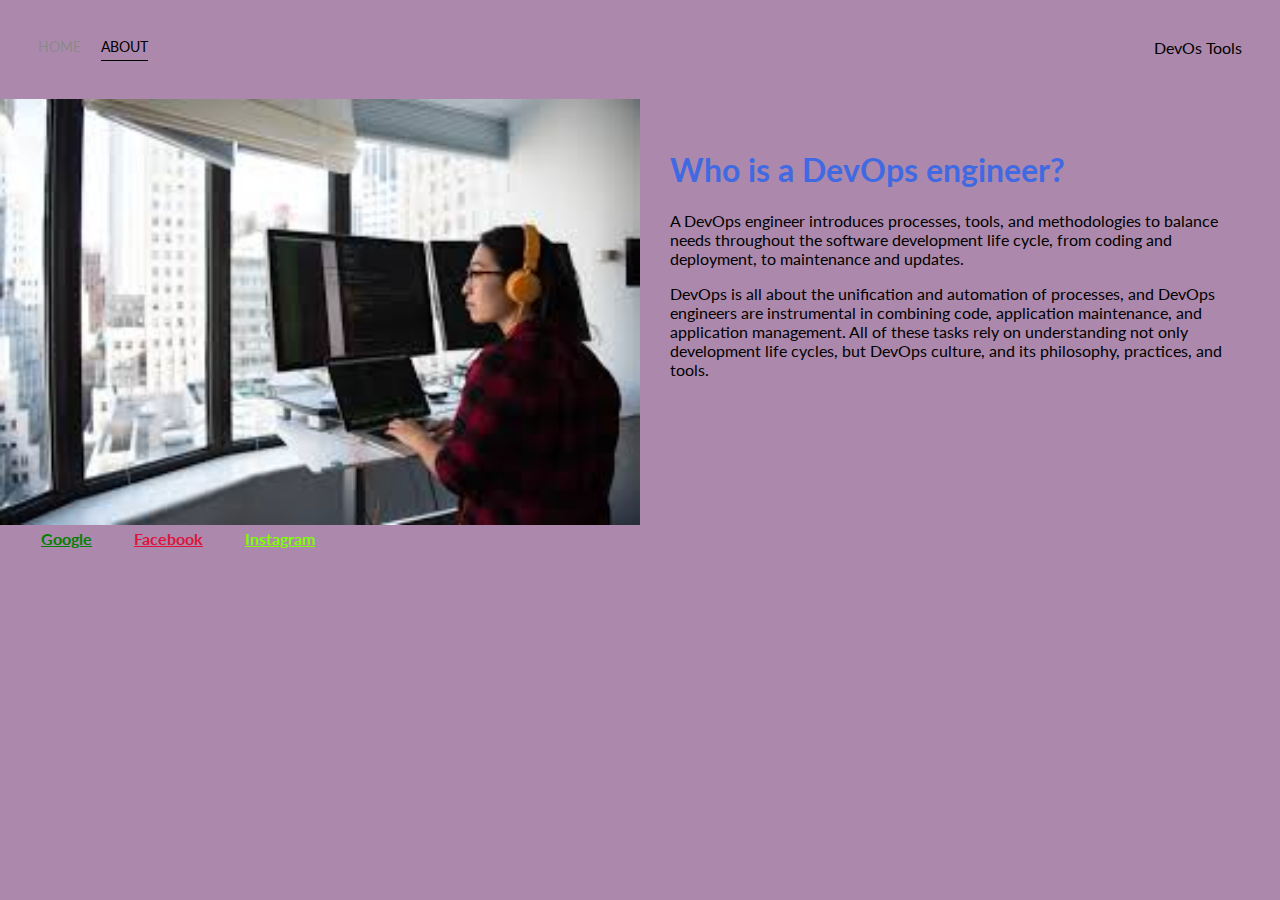
<file: about.html>
<!DOCTYPE html>
<html lang='en'>

<head>
  <meta charset='UTF-8'>
  <title>Portfolio Homepage</title>
  <link href="https://fonts.googleapis.com/css?family=Lato" rel="stylesheet">
  <link rel="stylesheet" href="styles.css">
</head>

<body>
  <div class="container">
    <div class="nav-wrapper">
      <div class="left-side">
        <div class="nav-link-wrapper">
          <a href="index.html">Home</a>
        </div>

        <div class="nav-link-wrapper active-nav-link">
          <a href="about.html">About</a>
        </div>
      </div>

      <div class="right-side">
        <div class="brand">
          DevOs Tools
        </div>
      </div>
    </div>

    <div class="content-wrapper">
      <div class="two-column-wrapper">
        <div class="profile-image-wrapper">
          <img src="images/profile.jpg" alt="">
        </div>

        <div class="profile-content-wrapper">
          <h1>Who is a DevOps engineer?</h1>
          <p>A DevOps engineer introduces processes, tools, and methodologies to balance needs throughout the software development life cycle, from coding and deployment, to maintenance and updates.
          </p>

          <p>DevOps is all about the unification and automation of processes, and DevOps engineers are instrumental in combining code, application maintenance, and application management. All of these tasks rely on understanding not only development life cycles, but DevOps culture, and its philosophy, practices, and tools. </p>
        </div>
      </div>
    </div>
  </div>
  <table class="center">
    <tr>
        <th>
            <a style="color: green" href="https://www.google.com">Google</a>
            </th>
            <th>
            <a style="color: crimson;" href="https://www.facebook.com">Facebook</a>
            </th>
            <th>
            <a style="color: chartreuse;" href="https://www.instagram.com/alinkab312">Instagram</a>
        </th>
    </tr>
</table>
</body>

</html>
</file>
<file: styles.css>
.textcenter{
  text-align: center;
}
body{
  background-color: rgb(172, 137, 172);
}

body {
  font-family: "Lato", sans-serif;
  margin: 0px;
}

.container {
  display: grid;
  grid-template-columns: 1fr;
}

.nav-wrapper {
  display: flex;
  justify-content: space-between;
  padding: 38px;
}

.left-side {
  display: flex;
}

.nav-wrapper > .left-side > div {
  margin-right: 20px;
  text-transform: uppercase;
  font-size: 0.9rem;
}

.nav-link-wrapper {
  height: 22px;
  border-bottom: 1px solid transparent;
  transition: border-bottom 0.5s;
}

.active-nav-link {
  border-bottom: 1px solid black;
}

.active-nav-link a {
  color: black !important;
}

.nav-link-wrapper a {
  color: #8a8a8a;
  text-decoration: none;
  transition: color 0.5s;
}

.nav-link-wrapper:hover {
  border-bottom: 1px solid black;
}

.nav-link-wrapper a:hover {
  color: black;
}

.portfolio-items-wrapper {
  display: grid;
  grid-template-columns: 1fr 1fr 1fr;
}

.portfolio-item-wrapper {
  position: relative;
}

.portfolio-img-background {
  background-size: cover;
  background-position: center;
  background-repeat: no-repeat;
  height: 350px;
  width: 100%;
}

.img-text-wrapper {
  position: absolute;
  top: 0;
  display: flex;
  flex-direction: column;
  justify-content: center;
  align-items: center;
  height: 100%;
  text-align: center;
  padding-left: 100px;
  padding-right: 100px;
}

.img-text-wrapper .subtitle {
  transition: 1s;
  color: transparent;
}

.image-blur {
  transition: 1s;
  filter: brightness(10%);
}

.img-text-wrapper:hover .subtitle {
  color: royalblue;
  font-weight: 600;
}

.logo-wrapper img {
  width: 50%;
  margin-bottom: 20px;
}

.two-column-wrapper {
  display: grid;
  grid-template-columns: 1fr 1fr;
}

.profile-image-wrapper img {
  width: 100%;
}

.profile-content-wrapper {
  padding: 30px;
}

.profile-content-wrapper h1 {
  color: royalblue;
}

table {
  border-spacing: 40px 0;
}
</file>
